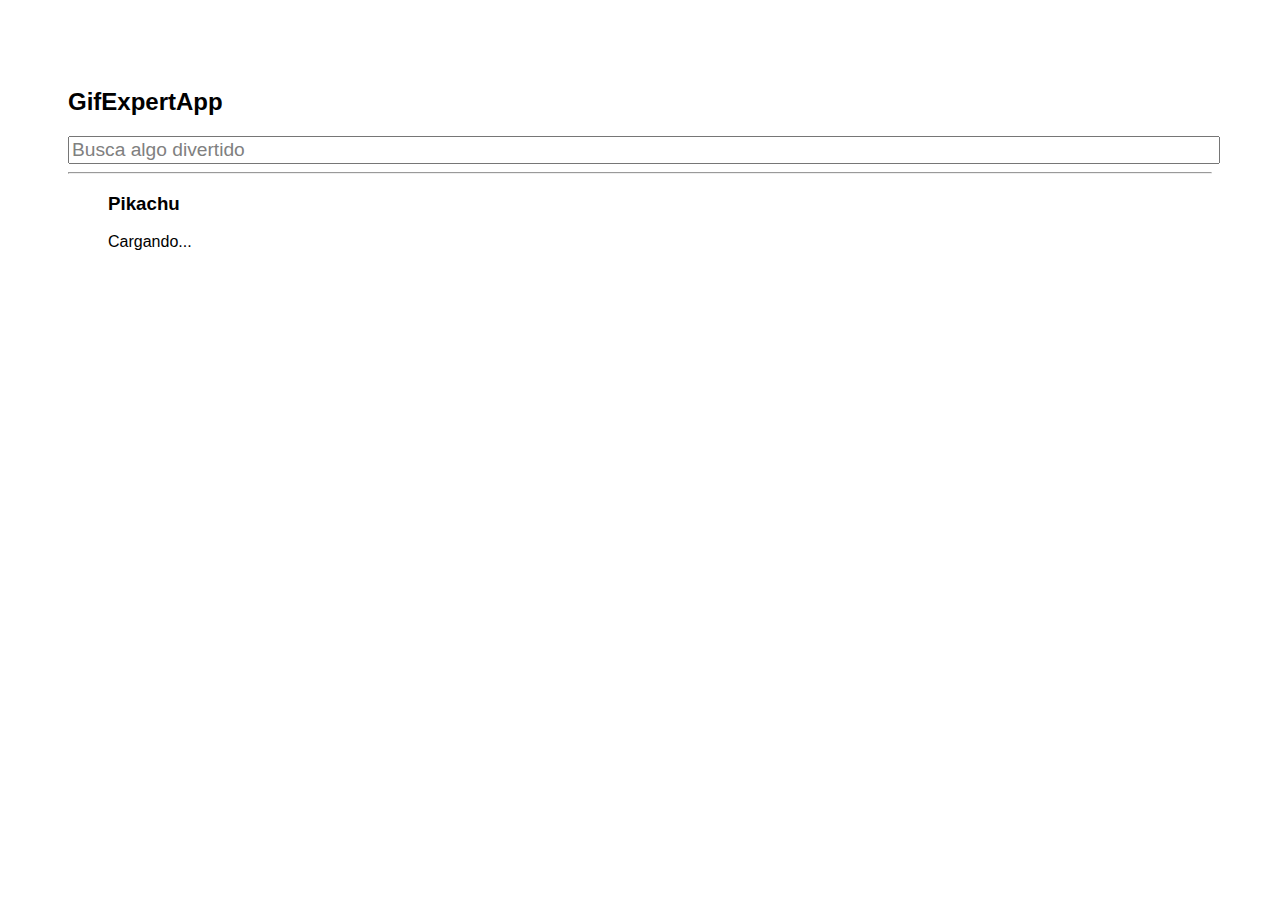
<file: docs/index.html>
<!DOCTYPE html>
<html lang="en">
  <head>
    <meta charset="utf-8" />
    <meta name="viewport" content="width=device-width,initial-scale=1" />
    <meta
      name="description"
      content="Web site created using create-react-app"
    />
    <link
      rel="stylesheet"
      href="https://cdnjs.cloudflare.com/ajax/libs/animate.css/4.1.1/animate.min.css"
    />
    <title>GifExpertApp</title>
    <link href="./static/css/main.5b4e3953.chunk.css" rel="stylesheet" />
  </head>
  <body>
    <div id="root"></div>
    <script>
      !(function (e) {
        function r(r) {
          for (
            var n, p, f = r[0], i = r[1], l = r[2], c = 0, s = [];
            c < f.length;
            c++
          )
            (p = f[c]),
              Object.prototype.hasOwnProperty.call(o, p) &&
                o[p] &&
                s.push(o[p][0]),
              (o[p] = 0);
          for (n in i)
            Object.prototype.hasOwnProperty.call(i, n) && (e[n] = i[n]);
          for (a && a(r); s.length; ) s.shift()();
          return u.push.apply(u, l || []), t();
        }
        function t() {
          for (var e, r = 0; r < u.length; r++) {
            for (var t = u[r], n = !0, f = 1; f < t.length; f++) {
              var i = t[f];
              0 !== o[i] && (n = !1);
            }
            n && (u.splice(r--, 1), (e = p((p.s = t[0]))));
          }
          return e;
        }
        var n = {},
          o = { 1: 0 },
          u = [];
        function p(r) {
          if (n[r]) return n[r].exports;
          var t = (n[r] = { i: r, l: !1, exports: {} });
          return e[r].call(t.exports, t, t.exports, p), (t.l = !0), t.exports;
        }
        (p.m = e),
          (p.c = n),
          (p.d = function (e, r, t) {
            p.o(e, r) ||
              Object.defineProperty(e, r, { enumerable: !0, get: t });
          }),
          (p.r = function (e) {
            "undefined" != typeof Symbol &&
              Symbol.toStringTag &&
              Object.defineProperty(e, Symbol.toStringTag, { value: "Module" }),
              Object.defineProperty(e, "__esModule", { value: !0 });
          }),
          (p.t = function (e, r) {
            if ((1 & r && (e = p(e)), 8 & r)) return e;
            if (4 & r && "object" == typeof e && e && e.__esModule) return e;
            var t = Object.create(null);
            if (
              (p.r(t),
              Object.defineProperty(t, "default", { enumerable: !0, value: e }),
              2 & r && "string" != typeof e)
            )
              for (var n in e)
                p.d(
                  t,
                  n,
                  function (r) {
                    return e[r];
                  }.bind(null, n)
                );
            return t;
          }),
          (p.n = function (e) {
            var r =
              e && e.__esModule
                ? function () {
                    return e.default;
                  }
                : function () {
                    return e;
                  };
            return p.d(r, "a", r), r;
          }),
          (p.o = function (e, r) {
            return Object.prototype.hasOwnProperty.call(e, r);
          }),
          (p.p = "/");
        var f = (this["webpackJsonpgif-expert-app"] =
            this["webpackJsonpgif-expert-app"] || []),
          i = f.push.bind(f);
        (f.push = r), (f = f.slice());
        for (var l = 0; l < f.length; l++) r(f[l]);
        var a = i;
        t();
      })([]);
    </script>
    <script src="./static/js/2.c2141f2b.chunk.js"></script>
    <script src="./static/js/main.26905c0b.chunk.js"></script>
  </body>
</html>
</file>
<file: docs/static/css/main.5b4e3953.chunk.css>
*{font-family:Helvetica,Arial,sans-serif}body{padding:60px}input{font-size:1.2rem;width:100%;color:grey}.card{align-content:center;border:1px solid grey;border-radius:6px;margin-bottom:10px;margin-right:10px;max-width:250px;overflow:hidden}.card p{padding:5px;text-align:center}.card-grid{display:flex;flex-direction:row;flex-wrap:wrap}
/*# sourceMappingURL=main.5b4e3953.chunk.css.map */
</file>
